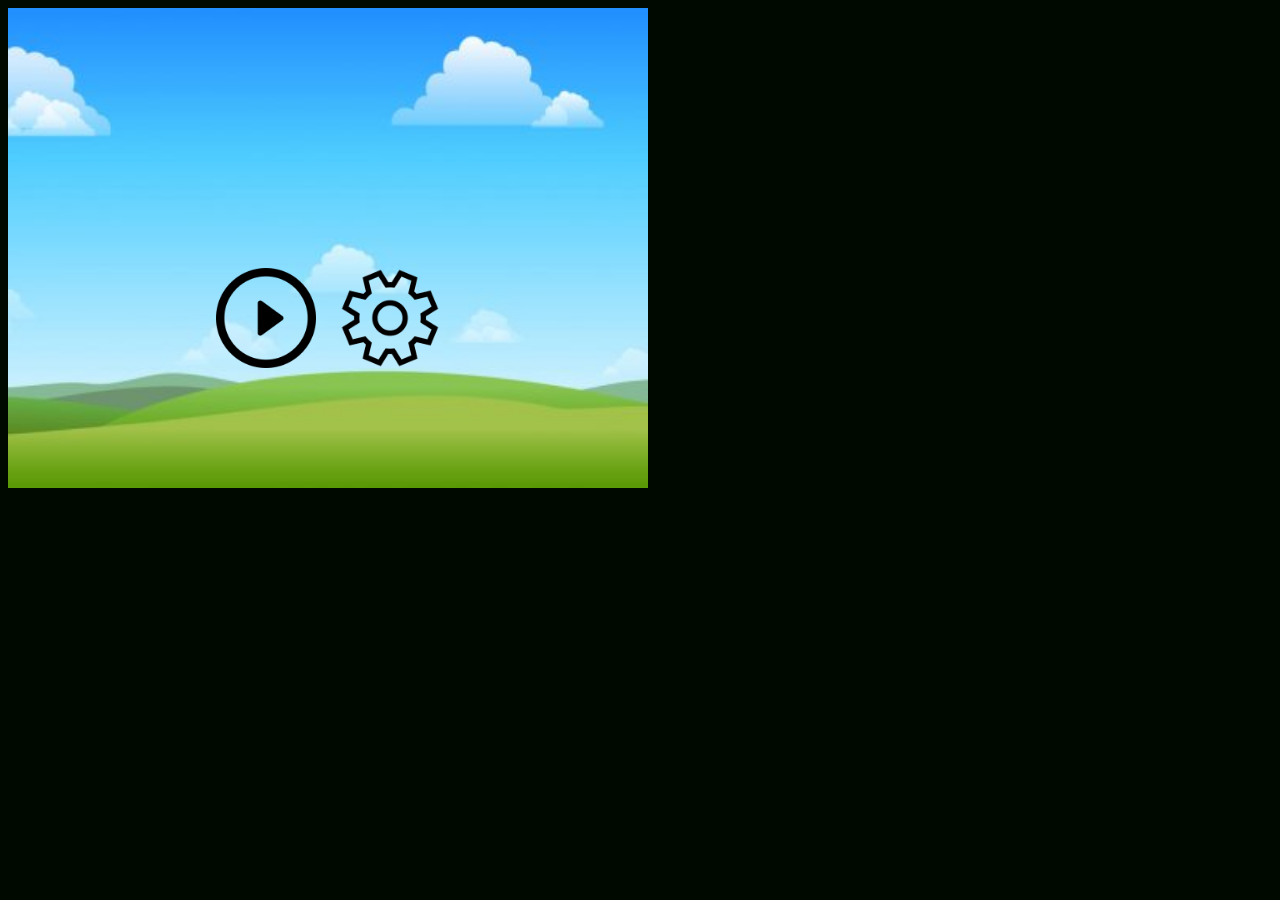
<file: basicGameWorld/index.html>
<!DOCTYPE html>
<html lang="en">
<head>
    <meta charset="UTF-8">
    <title>Froot Wars</title>
    <script src="javascript/game.js" type="text/javascript"></script>
    <link rel="stylesheet" href="styles.css" type="text/css" media="screen">
</head>
<body>
    <div id="wrapper">
        <div id="gamecontainer">
            <canvas id="gamecanvas" width="640" height="480" class="gamelayer"></canvas>

            <div id="scorescreen" class="gamelayer">
                <img src="images/icons/sound.png" alt="Toggle Music" id="togglemusic">
                <img src="images/icons/prev.png" alt="Restart Level">
                <span id="score">Score: 0</span>
            </div>

            <div id="gamestartscreen" class="gamelayer">
                <img src="images/icons/play.png" alt="Play Game" onclick="game.showLevelScreen()">
                <img src="images/icons/settings.png" alt="Settings">
            </div>

            <div id="levelselectscreen" class="gamelayer">
            </div>

            <div id="loadingscreen" class="gamelayer">
                <div id="loadingmessage"></div>
            </div>

            <div id="endingscreen" class="gamelayer">
                <div>
                    <p id="endingmessage">The Level Is Over Message</p>
                    <p id="playcurrentlevel" class="endingoption">
                        <img src="images/icons/prev.png" alt="Replay">
                        Replay Current Level
                    </p>
                    <p id="playnextlevel" class="endingoption">
                        <img src="images/icons/next.png" alt="Replay">
                        Play Next Level
                    </p>
                    <p id="returntolevelscreen" class="endingoption">
                        <img src="images/icons/return.png" alt="Return">
                        Return to Level
                    </p>
                </div>
            </div>
        </div>
    </div>
</body>
</html>
</file>
<file: basicGameWorld/styles.css>
body {
    background: #000900;

    /* Prevent the ugly blue  highlighting from accidental selection of text */
    user-select: none;
}

#wrapper {
    position: absolute;
}

#gamecontainer {
    width: 640px;
    height: 480px;
    background: url("images/splashscreen.jpg");
    background-size: cover;
}

.gamelayer {
    width: 100%;
    height: 100%;
    position: absolute;
    display: none;
}

#gamestartscreen {
    padding-top: 250px;
    text-align: center;
}

#gamestartscreen img {
    margin: 10px;
    cursor: pointer;
    width: 100px;
}

#levelselectscreen {
    padding-top: 150px;
    padding-left: 50px;
}

#levelselectscreen input {
    margin: 20px;
    cursor: pointer;

    background: url("images/icons/background.png") no-repeat;
    color: yellow;
    font-size: 20px;

    width: 64px;
    height: 64px;

    border: 0;

    /* Remove the default blue border when an input is selected */
    outline: 0;
}

#loadingscreen {
    background: rgba(100, 100, 100, 0.5);
}

#loadingmessage {
    margin-top: 400px;
    text-align: center;
    height: 48px;
    color: white;
    background: url("images/loader.gif") no-repeat center;
    font: 12px Arial;
}
</file>
